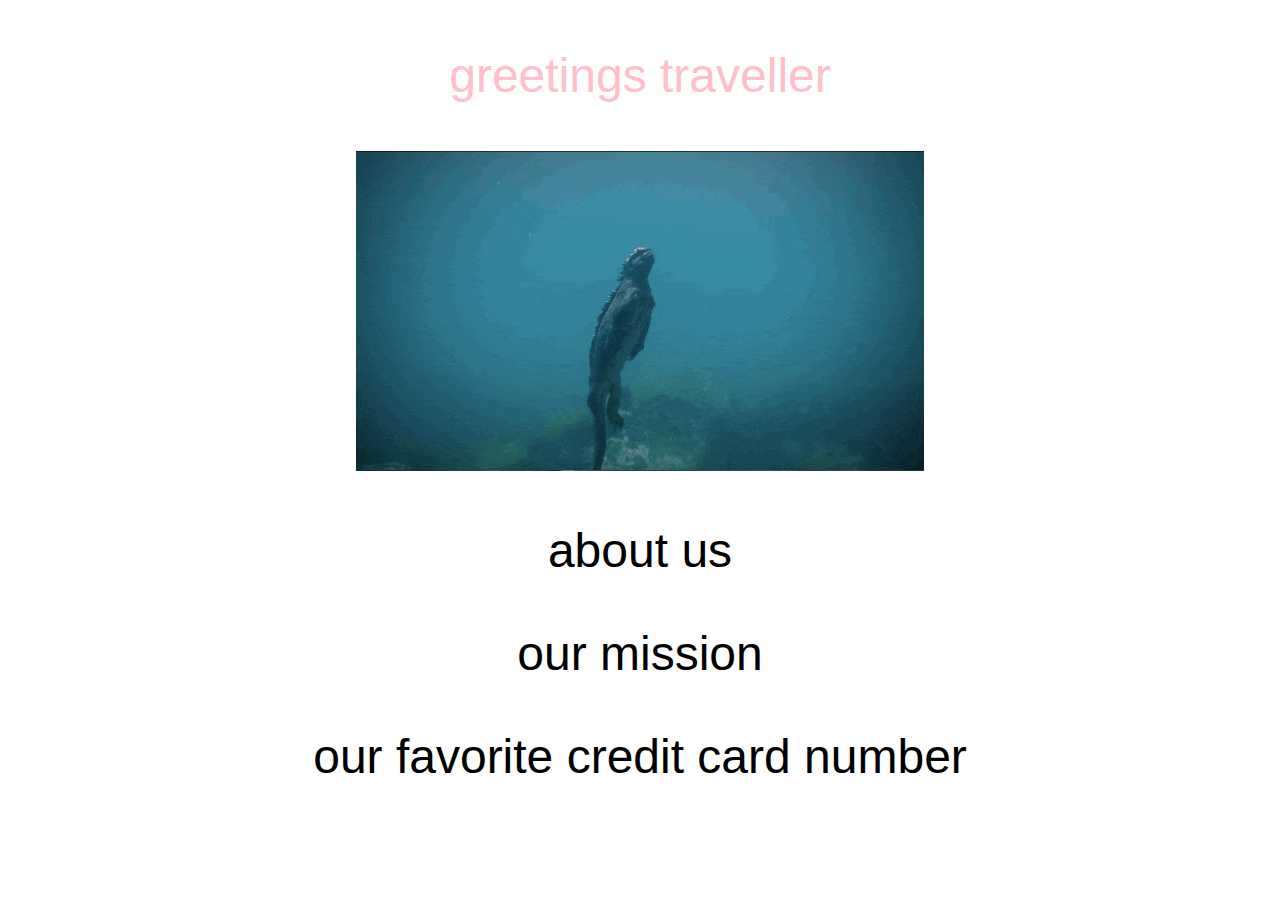
<file: index.html>
<!DOCTYPE html>
<html lang="en">
    <head>
        <meta charset="UTF-8">
        <title>iguana dungeon crew</title>
        <link rel="stylesheet" type="text/css" href="css/styles.css">
    </head>
    <body>
        <p class="floating">greetings traveller</a></p>
        <div class="image">
            <img src="images/marine-iguana-3.gif" alt="iguana swims up" />
            <a href="passions.html" target="_self"></a>
        </div>
        <p class="floating">
            <a class="link" href="family.html" target="_self">about us</a></p>
        <p class="floating">
            <a class="link" href="passions.html" target="_self">our mission</a></p>
        <p class="floating">
            <a class="link" href="about-me.html" target="_self">our favorite credit card number</a></p>



    </body>
</html>
</file>
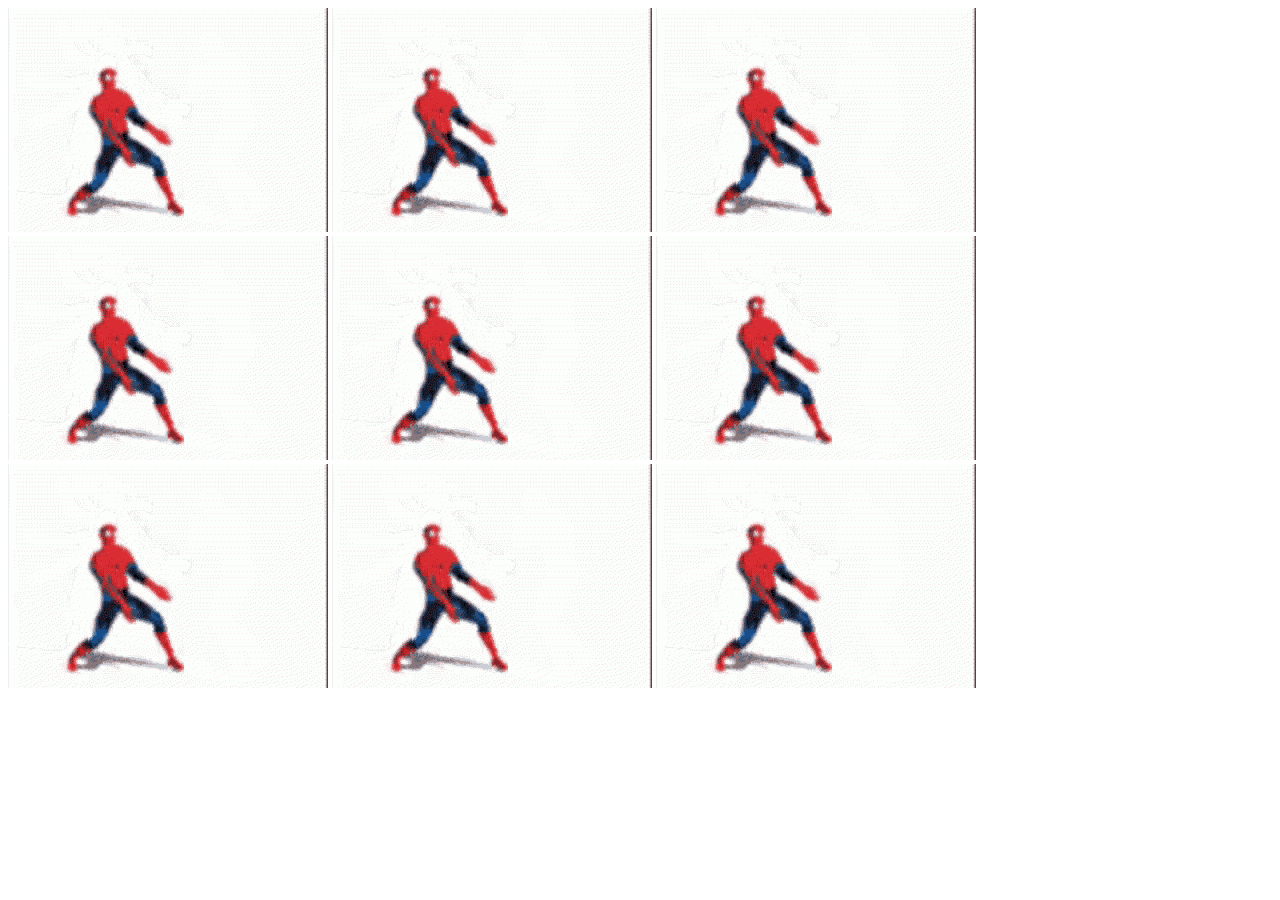
<file: family.html>
<!DOCTYPE html>
<html lang="en">
    <head>
        <meta charset="UTF-8">
        <title>click dungeon</title>
        <link rel="stylesheet" type="text/css" href="css/styles.css">
    </head>
    <body>
        <img src="images/spidey.gif" alt="spidey"/>
        <img src="images/spidey.gif" alt="spidey"/>
        <img src="images/spidey.gif" alt="spidey"/>
        <img src="images/spidey.gif" alt="spidey"/>
        <img src="images/spidey.gif" alt="spidey"/>
        <img src="images/spidey.gif" alt="spidey"/>
        <img src="images/spidey.gif" alt="spidey"/>
        <img src="images/spidey.gif" alt="spidey"/>
        <img src="images/spidey.gif" alt="spidey"/>

    </body>
</html>
</file>
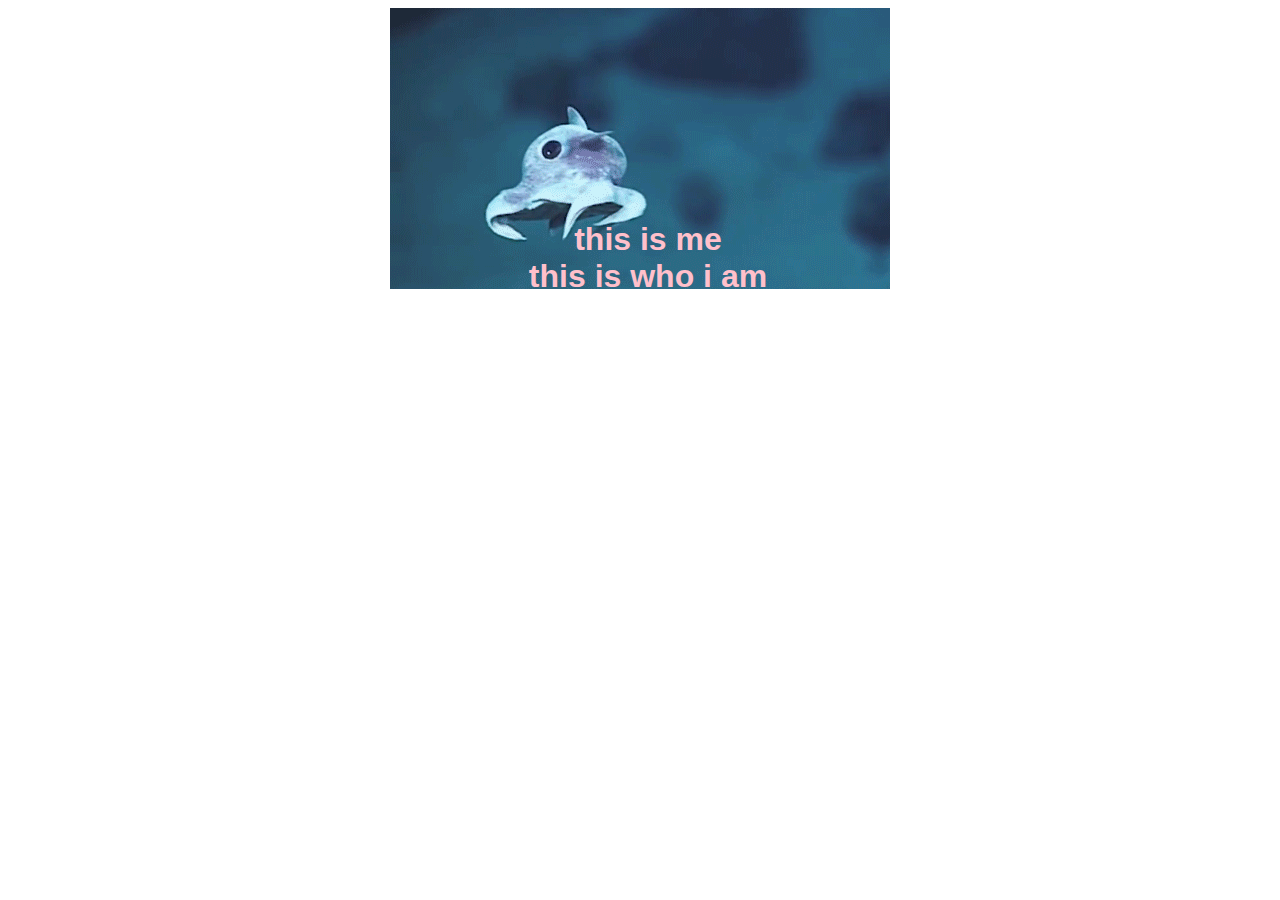
<file: passions.html>
<!DOCTYPE html>
<html lang="en">
    <head>
        <meta charset="UTF-8">
        <title>click dungeon</title>
        <link rel="stylesheet" type="text/css" href="css/styles.css">
    </head>
    <body>
        <div class="image">
            <img src="images/tiny-squid.gif" alt="tiny squid" />
        </div>
        <h1>this is me<br>this is who i am</h1>
    </body>
</html>
</file>
<file: css/styles.css>
h1,h2 {
    font-family: Arial, Helvetica, sans-serif;
    text-align: center;
    color: pink;
    position: absolute;
    top: 200px;
    width: 100%;
    display: block;
}
.to-the-right {
    text-align: right;
}
.image {
    display: block;
    top: 50%;
    position: relative;
    width: 100%;
    text-align: center;
}
.floating {
    font-family: Arial, Helvetica, sans-serif;
    font-size: 3em;
    color: pink;
    text-align: center;
    display: block;
    top: 70%;
    text-decoration: 
    /*border: 2px solid red;*/
}

.link{
    text-decoration: none;
    color: black;
}
</file>
